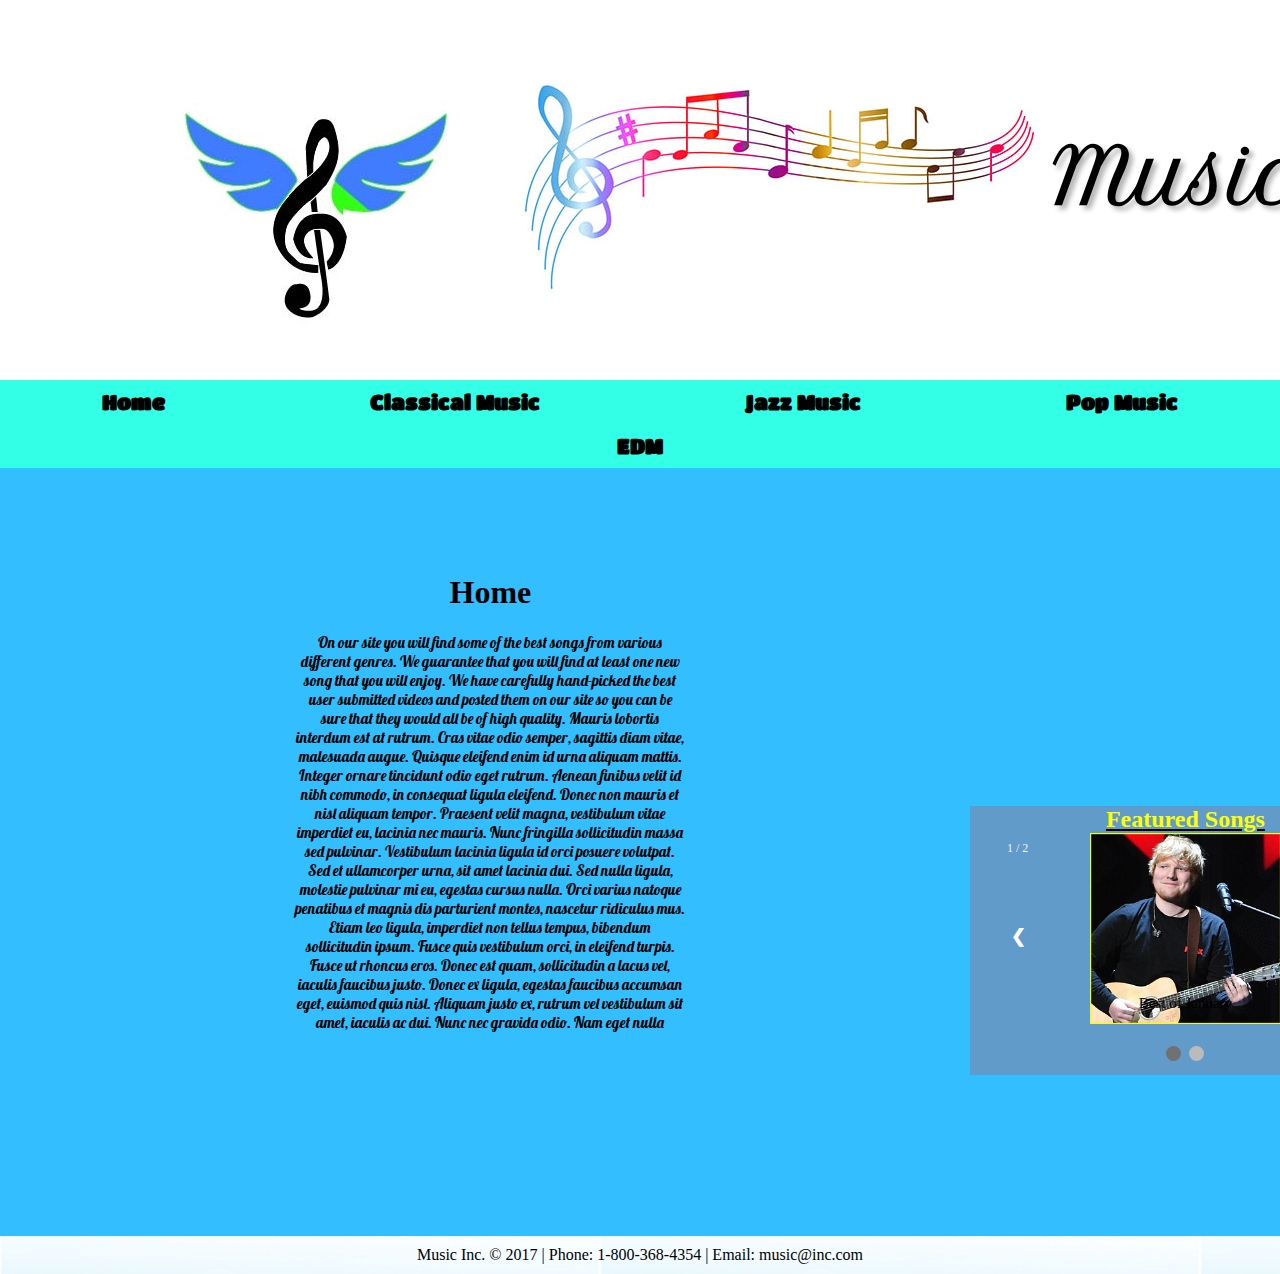
<file: index.html>
<!DOCTYPE HTML>
<html>
<link href="https://fonts.googleapis.com/css?family=Titan+One" rel="stylesheet">

<link href="https://fonts.googleapis.com/css?family=Lobster|Titan+One" rel="stylesheet">


<head>
<title>Music</title>
<script>
		
			function myFunction () {
			var x = document.getElementById("myTopnav");
			if (x.className === "navcontainer") {
				x.className += " responsive";
			} 	
			else {
				x.className = "navcontainer";
			}
		}

		</script>

<meta charset="utf-8" />
<meta name="viewport" content="width=device-width, initial-scale=1.0">
<link rel="stylesheet" href="style.css"/>
<link href="https://fonts.googleapis.com/css?family=Petit+Formal+Script" rel="stylesheet">
</head>

<body>
<div class="header">
		<div class="header-1"><div class="imagehide">
			<img src="images/logo.jpg">
		</div></div>

			<a href="home.html">
				<div class="header-c">
				<div class="imagehide"><img src="images/music notes.jpg">
	</div></div>
			</a>
			
	<div class="header-r">
	<h1 class="box">Music</h1>
			<h2 class="name">GS</h2>
	</div>
</div>


<center><div class="topnav"><p class = links>
<a href="home.html">Home</a>
<a href="classic.html">Classical Music
</a>
<a href="jazz.html">Jazz Music</a>

<a href="pop.html">Pop Music</a>

<a href="edm.html">EDM</a></p>

</center></div></div>

<div id="box7">
<div id="box8"><center><h1>Home</h1>

<p class = words>On our site you will find some of the best songs from various different genres. We guarantee that you will find at least one new song that you will enjoy. We have carefully hand-picked the best user submitted videos and posted them on our site so you can be sure that they would all be of high quality. 

Mauris lobortis interdum est at rutrum. Cras vitae odio semper, sagittis diam vitae, malesuada augue. Quisque eleifend enim id urna aliquam mattis. Integer ornare tincidunt odio eget rutrum. Aenean finibus velit id nibh commodo, in consequat ligula eleifend. Donec non mauris et nisl aliquam tempor. Praesent velit magna, vestibulum vitae imperdiet eu, lacinia nec mauris. Nunc fringilla sollicitudin massa sed pulvinar. Vestibulum lacinia ligula id orci posuere volutpat. Sed et ullamcorper urna, sit amet lacinia dui. Sed nulla ligula, molestie pulvinar mi eu, egestas cursus nulla. Orci varius natoque penatibus et magnis dis parturient montes, nascetur ridiculus mus. Etiam leo ligula, imperdiet non tellus tempus, bibendum sollicitudin ipsum. Fusce quis vestibulum orci, in eleifend turpis.

Fusce ut rhoncus eros. Donec est quam, sollicitudin a lacus vel, iaculis faucibus justo. Donec ex ligula, egestas faucibus accumsan eget, euismod quis nisl. Aliquam justo ex, rutrum vel vestibulum sit amet, iaculis ac dui. Nunc nec gravida odio. Nam eget nulla </p>
</div></center>

<div id="video">
<u><center><h2>Featured Songs</h2></center></u>
<div class="container">
<div class="mySlides">
				<center>
				<div class="numbertext">1 / 2</div>
				<img src="images/homefeature.jpg" style="width:50%;height;50%">
				<div class="text">Best of January</div>
			</div></center>
				
			<center><div class="mySlides">
				<div class="numbertext">2 / 2</div>
				<img src="images/homefeature2.jpg" style="width:50%; height:50%">
				<div class="text">Best of Febuary</div>
			</div></center>
			

			<a class="prev" onclick="plusSlides(-1)">&#10094;</a>
			<a class="next" onclick="plusSlides(1)">&#10095;</a>
		</div>
		<br>
		<div style="text-align:center;">
			<span class="dot" onclick="currentSlide(1)"></span>
			<span class="dot" onclick="currentSlide(2)"></span>
</body>

</html>
			
		</div></center>
	
	<script src="script.js"></script></div>
</div></div></div>
</div>
</div></div></div>

<div id="box9">
<center>Music Inc. © 2017 | Phone: 1-800-368-4354 | Email: music@inc.com</center>
</div>
</body>

</html>
</file>
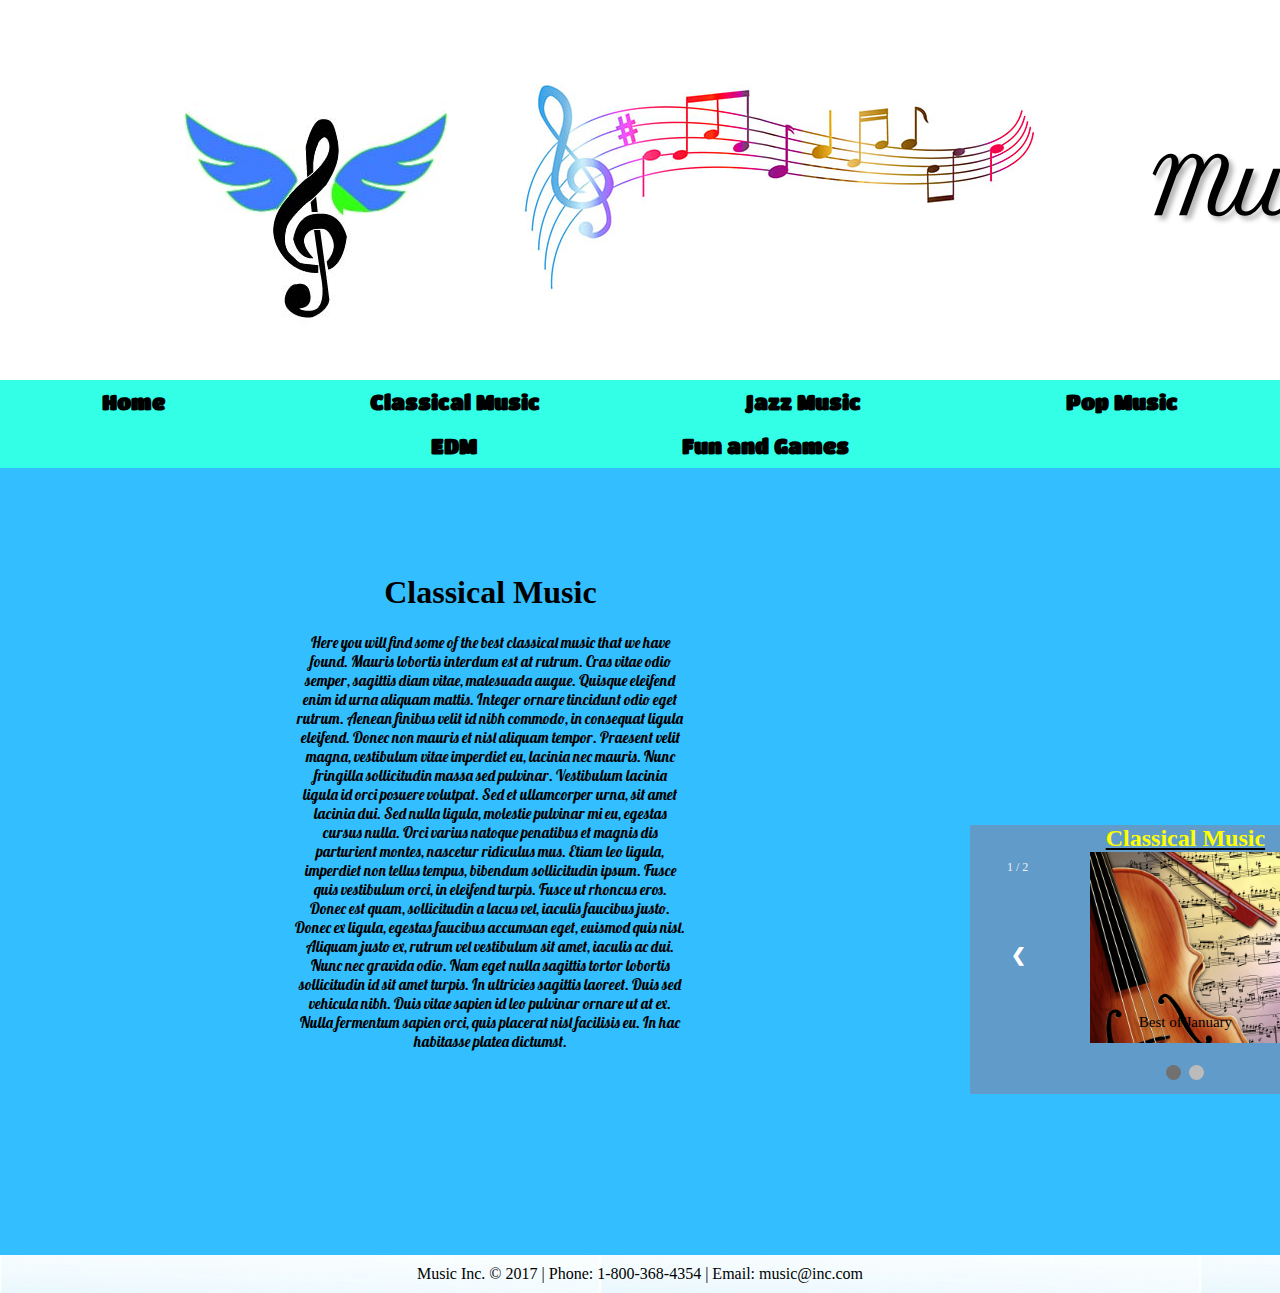
<file: classic.html>
<!DOCTYPE HTML>
<html>
<link href="https://fonts.googleapis.com/css?family=Titan+One" rel="stylesheet">

<link href="https://fonts.googleapis.com/css?family=Lobster|Titan+One" rel="stylesheet">

<head>
<title>Music</title>

<script>
		
			function myFunction () {
			var x = document.getElementById("myTopnav");
			if (x.className === "navcontainer") {
				x.className += " responsive";
			} 	
			else {
				x.className = "navcontainer";
			}
		}

		</script>
<meta charset="utf-8" />
<meta name="viewport" content="width=device-width, initial-scale=1.0">
<link rel="stylesheet" href="style.css"/>
<link href="https://fonts.googleapis.com/css?family=Petit+Formal+Script" rel="stylesheet">
</head>

<body>

	<div class="header">
		<div class="header-1"><div class="imagehide">
			<img src="images/logo.jpg">
		</div></div>
		

			<a href="home.html">
				<div class="header-c">
				<div class="imagehide"><img src="images/music notes.jpg">
	</div></div>
			</a>
			
	<div class="header-r">
	<div class="topnav2"><a href="home.html"><h1 class="box">Music</h1></a></div></div></div>



<center><div class="topnav"><p class = links>
		
		<a href="home.html">Home</a>
		
<a href="classic.html">Classical Music
</a>
<a href="jazz.html">Jazz Music</a>

<a href="pop.html">Pop Music</a>

<a href="edm.html">EDM</a>

<a href="fun.html">Fun and Games</a></p>
</div>
</center></div></div>

<div id="box7">
<div id="box8"><center><h1>Classical Music</h1>

<p class = words>Here you will find some of the best classical music that we have found.

Mauris lobortis interdum est at rutrum. Cras vitae odio semper, sagittis diam vitae, malesuada augue. Quisque eleifend enim id urna aliquam mattis. Integer ornare tincidunt odio eget rutrum. Aenean finibus velit id nibh commodo, in consequat ligula eleifend. Donec non mauris et nisl aliquam tempor. Praesent velit magna, vestibulum vitae imperdiet eu, lacinia nec mauris. Nunc fringilla sollicitudin massa sed pulvinar. Vestibulum lacinia ligula id orci posuere volutpat. Sed et ullamcorper urna, sit amet lacinia dui. Sed nulla ligula, molestie pulvinar mi eu, egestas cursus nulla. Orci varius natoque penatibus et magnis dis parturient montes, nascetur ridiculus mus. Etiam leo ligula, imperdiet non tellus tempus, bibendum sollicitudin ipsum. Fusce quis vestibulum orci, in eleifend turpis.

Fusce ut rhoncus eros. Donec est quam, sollicitudin a lacus vel, iaculis faucibus justo. Donec ex ligula, egestas faucibus accumsan eget, euismod quis nisl. Aliquam justo ex, rutrum vel vestibulum sit amet, iaculis ac dui. Nunc nec gravida odio. Nam eget nulla sagittis tortor lobortis sollicitudin id sit amet turpis. In ultricies sagittis laoreet. Duis sed vehicula nibh. Duis vitae sapien id leo pulvinar ornare ut at ex. Nulla fermentum sapien orci, quis placerat nisl facilisis eu. In hac habitasse platea dictumst.</p>
</div></center>

<div id="video">
<u><center><h2>Classical Music</h2></center></u>
<div class="container">
<div class="mySlides">
				<center>
				<div class="numbertext">1 / 2</div>
				<img src="images/3c0d95e439549d60d92d298a8faa3701.png" style="width:50%;height;50%">
				<div class="text">Best of January</div>
			</div></center>
				
			<center><div class="mySlides">
				<div class="numbertext">2 / 2</div>
				<img src="images/classic2.png" style="width:50%; height:100%">
				<div class="text">Best of Febuary</div>
			</div></center>
			

			<a class="prev" onclick="plusSlides(-1)">&#10094;</a>
			<a class="next" onclick="plusSlides(1)">&#10095;</a>
		</div>
		<br>
		<div style="text-align:center;">
			<span class="dot" onclick="currentSlide(1)"></span>
			<span class="dot" onclick="currentSlide(2)"></span>
			
		</div></center>
	
	<script src="script.js"></script></div>
</div></div></div>
</div>
</div></div></div>

<div id="box9">
<center>Music Inc. © 2017 | Phone: 1-800-368-4354 | Email: music@inc.com</center>
</div>
</body>

</html>
</file>
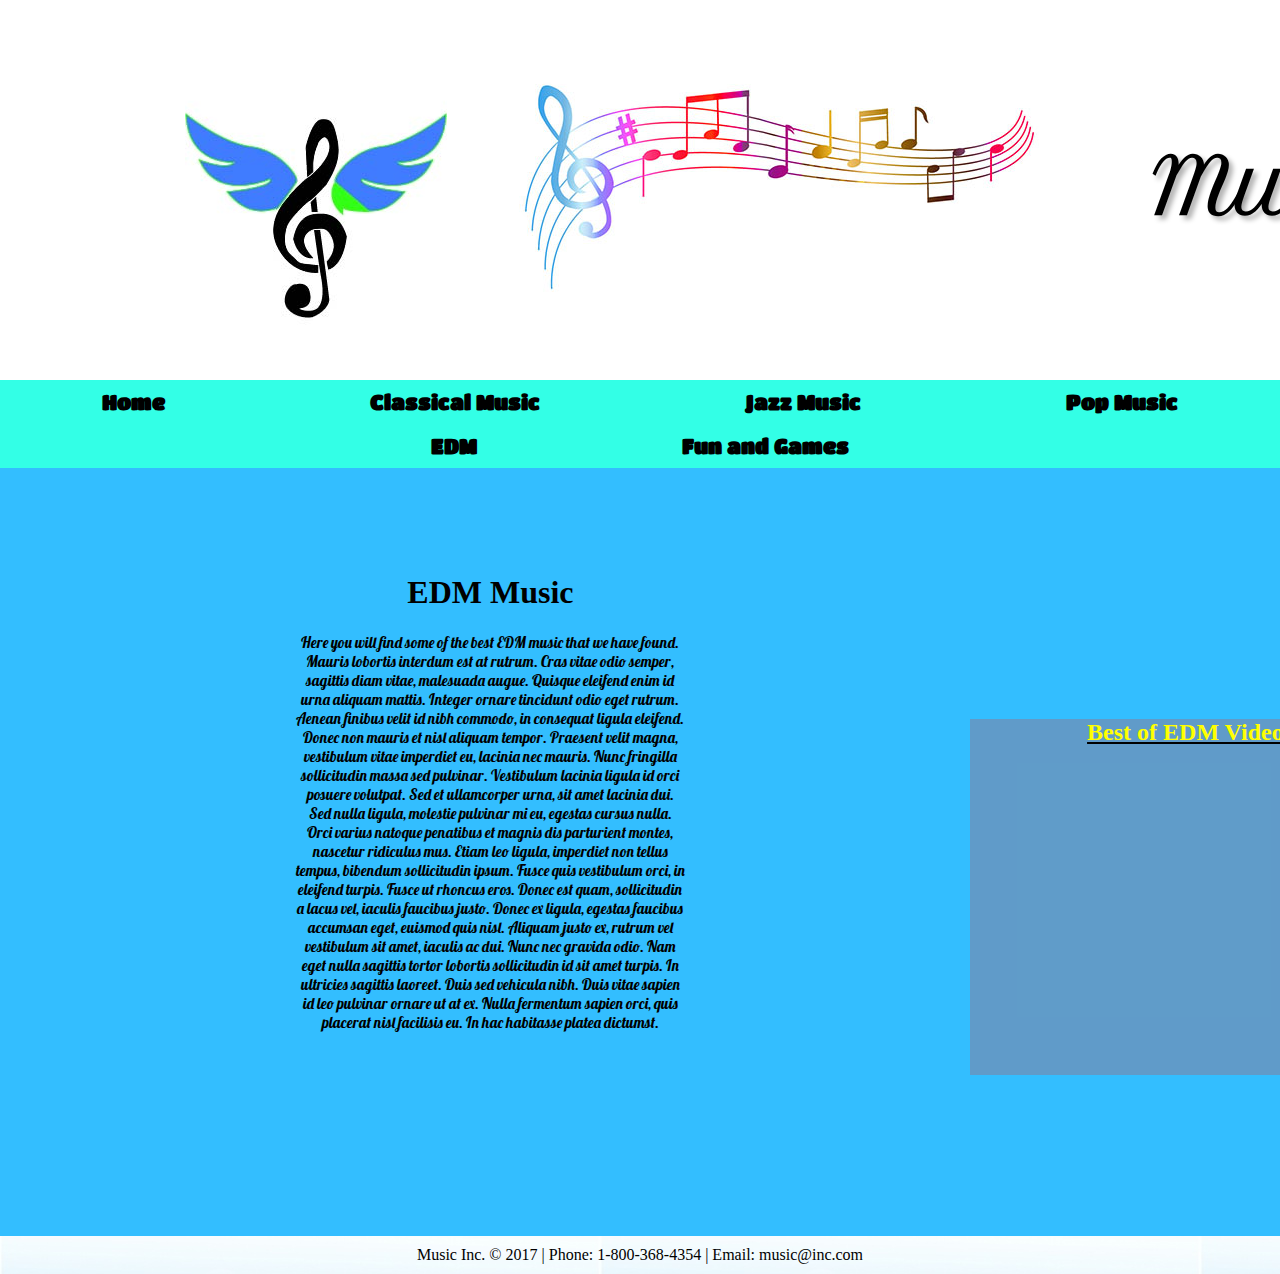
<file: edm.html>
<!DOCTYPE HTML>
<html>
<link href="https://fonts.googleapis.com/css?family=Titan+One" rel="stylesheet">
<link href="https://fonts.googleapis.com/css?family=Lobster|Titan+One" rel="stylesheet">
<head>
<title>Music</title>
<script>
		
			function myFunction () {
			var x = document.getElementById("myTopnav");
			if (x.className === "navcontainer") {
				x.className += " responsive";
			} 	
			else {
				x.className = "navcontainer";
			}
		}

		</script>

<meta charset="utf-8" />
<meta name="viewport" content="width=device-width, initial-scale=1.0">
<link rel="stylesheet" href="style.css"/>
<link href="https://fonts.googleapis.com/css?family=Petit+Formal+Script" rel="stylesheet">
</head>

<body>
<div class="header">
		<div class="header-1"><div class="imagehide">
			<img src="images/logo.jpg">
		</div></div>

			<a href="home.html">
				<div class="header-c">
				<div class="imagehide"><img src="images/music notes.jpg">
	</div></div>
			</a>
			
	<div class="header-r">
	<div class="topnav2"><a href="home.html"><h1 class="box">Music</h1></a></div></div>
	
		
	</div>
</div>


<center><div class="topnav"><p class = links>
<a href="home.html">Home</a>
<a href="classic.html">Classical Music
</a>
<a href="jazz.html">Jazz Music</a>

<a href="pop.html">Pop Music</a>

<a href="edm.html">EDM</a>
<a href="fun.html">Fun and Games</a></p>

</center></div></div>

<div id="box7">
<div id="box8"><center><h1>EDM Music</h1>

<p class = words>Here you will find some of the best EDM music that we have found.

Mauris lobortis interdum est at rutrum. Cras vitae odio semper, sagittis diam vitae, malesuada augue. Quisque eleifend enim id urna aliquam mattis. Integer ornare tincidunt odio eget rutrum. Aenean finibus velit id nibh commodo, in consequat ligula eleifend. Donec non mauris et nisl aliquam tempor. Praesent velit magna, vestibulum vitae imperdiet eu, lacinia nec mauris. Nunc fringilla sollicitudin massa sed pulvinar. Vestibulum lacinia ligula id orci posuere volutpat. Sed et ullamcorper urna, sit amet lacinia dui. Sed nulla ligula, molestie pulvinar mi eu, egestas cursus nulla. Orci varius natoque penatibus et magnis dis parturient montes, nascetur ridiculus mus. Etiam leo ligula, imperdiet non tellus tempus, bibendum sollicitudin ipsum. Fusce quis vestibulum orci, in eleifend turpis.

Fusce ut rhoncus eros. Donec est quam, sollicitudin a lacus vel, iaculis faucibus justo. Donec ex ligula, egestas faucibus accumsan eget, euismod quis nisl. Aliquam justo ex, rutrum vel vestibulum sit amet, iaculis ac dui. Nunc nec gravida odio. Nam eget nulla sagittis tortor lobortis sollicitudin id sit amet turpis. In ultricies sagittis laoreet. Duis sed vehicula nibh. Duis vitae sapien id leo pulvinar ornare ut at ex. Nulla fermentum sapien orci, quis placerat nisl facilisis eu. In hac habitasse platea dictumst.</p>
</div></center>

<div id="video">
<u><center><h2>Best of EDM Video</h2></center></u>
<center><iframe width="560" height="315" src="https://www.youtube.com/embed/K9GtDe4NjlI" frameborder="0" allow="autoplay; encrypted-media" allowfullscreen></iframe></center>
<div>
</div></div></div>

<div id="box9">
<center>Music Inc. © 2017 | Phone: 1-800-368-4354 | Email: music@inc.com</center>
</div>
</body>

</html>
</file>
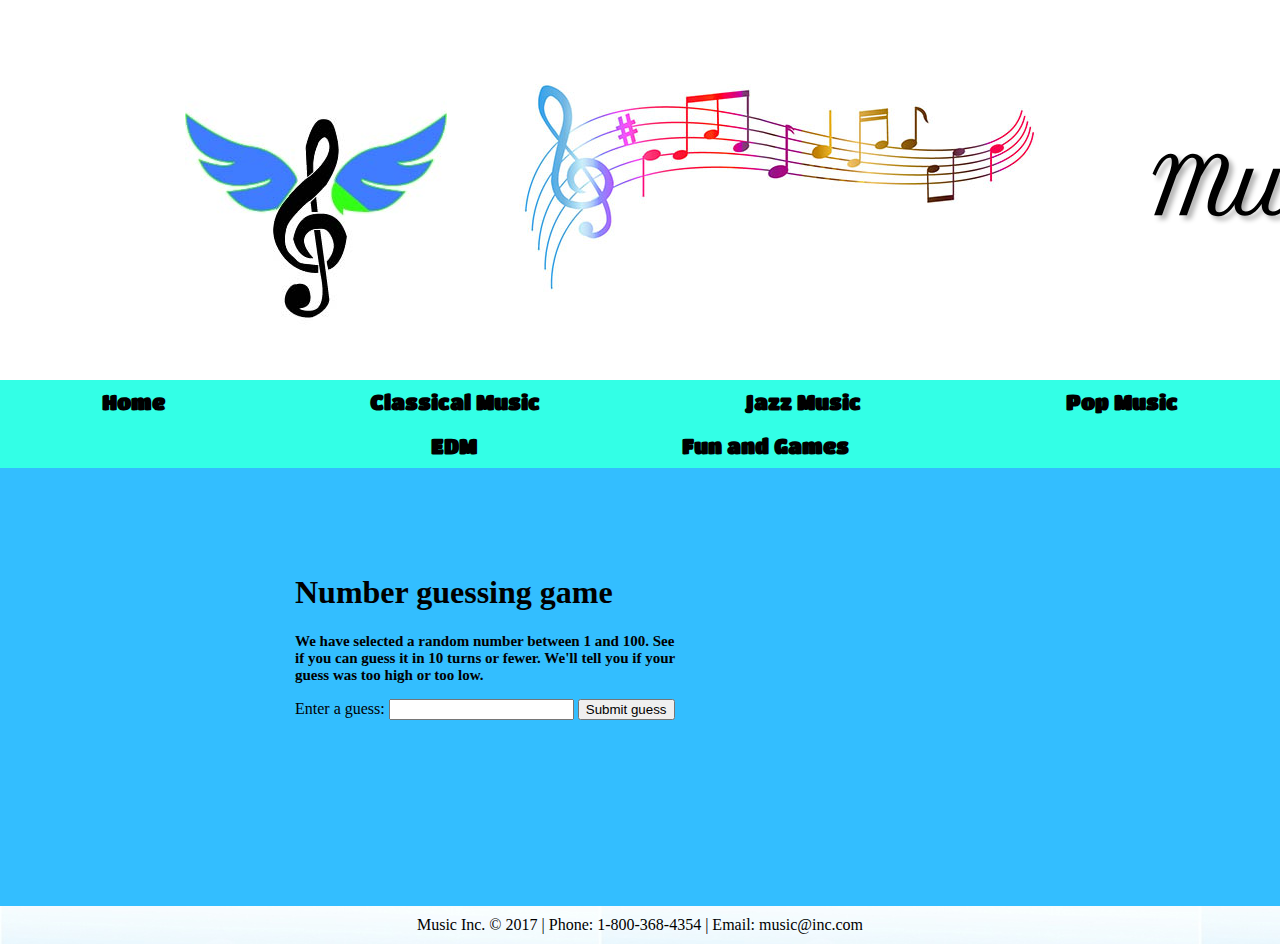
<file: fun.html>
<!DOCTYPE HTML>
<html>
<link href="https://fonts.googleapis.com/css?family=Titan+One" rel="stylesheet">

<link href="https://fonts.googleapis.com/css?family=Lobster|Titan+One" rel="stylesheet">


<head>
<title>Music</title>
<script>
		
			function myFunction () {
			var x = document.getElementById("myTopnav");
			if (x.className === "navcontainer") {
				x.className += " responsive";
			} 	
			else {
				x.className = "navcontainer";
			}
		}

		</script>

<meta charset="utf-8" />
<meta name="viewport" content="width=device-width, initial-scale=1.0">
<link rel="stylesheet" href="style.css"/>
<link href="https://fonts.googleapis.com/css?family=Petit+Formal+Script" rel="stylesheet">
</head>

<body>
<div class="header">
		<div class="header-1"><div class="imagehide">
			<img src="images/logo.jpg">
		</div></div>

			<a href="home.html">
				<div class="header-c">
				<div class="imagehide"><img src="images/music notes.jpg">
	</div></div>
			</a>
			
<div class="header-r">
	<a href="home.html"><div class="topnav2"><h1 class="box">Music</h1></a></div></div></div>
	


<center><div class="topnav"><p class = links>
<a href="home.html">Home</a>
<a href="classic.html">Classical Music
</a>
<a href="jazz.html">Jazz Music</a>

<a href="pop.html">Pop Music</a>

<a href="edm.html">EDM</a>

<a href="fun.html">Fun and Games</a></p>

</center></div></div>

<div id="box7">
<div id="box8">
<h1>Number guessing game</h1>

    <p>We have selected a random number between 1 and 100. See if you can guess it in 10 turns or fewer. We'll tell you if your guess was too high or too low.</p>

    <div class="form">
      <label for="guessField">Enter a guess: </label><input type="text" id="guessField" class="guessField">
      <input type="submit" value="Submit guess" class="guessSubmit">
    </div>

    <div class="resultParas">
      <p class="guesses"></p>
      <p class="lastResult"></p>
      <p class="lowOrHi"></p>
    </div>


</div></center>


</body>

</html>
			
		</div></center>
	
	<script src="script.js"></script></div>
</div></div></div>
</div>
</div></div></div>

<div id="box9">
<center>Music Inc. © 2017 | Phone: 1-800-368-4354 | Email: music@inc.com</center>
</div>
</body>

</html>
</file>
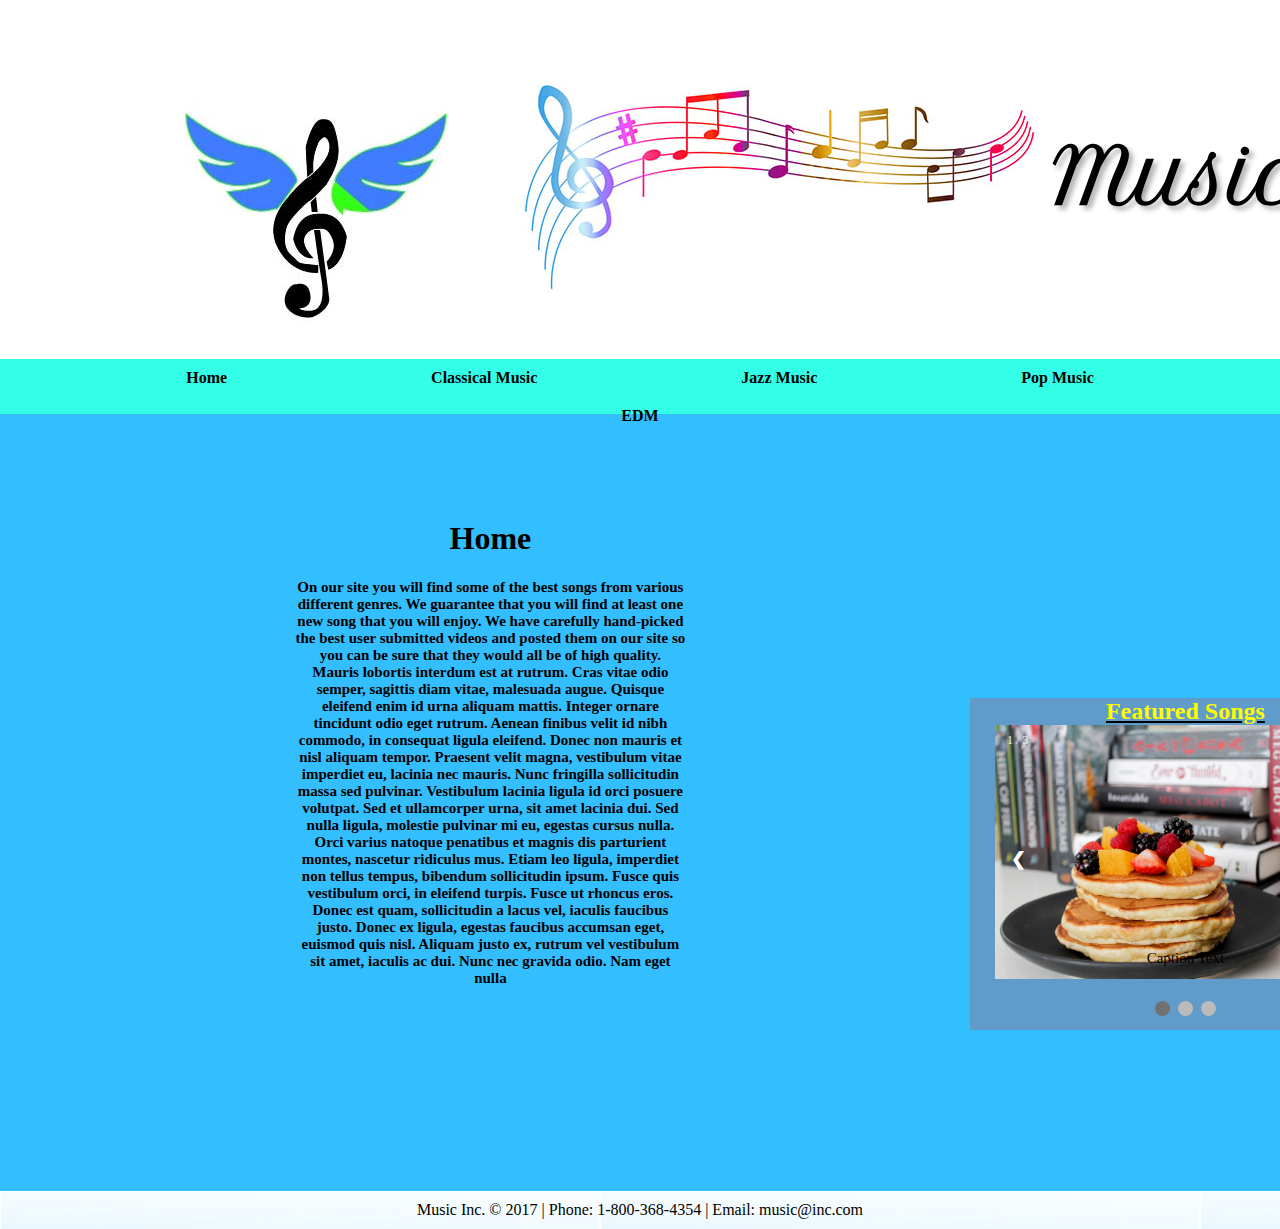
<file: gallery.html>
<!DOCTYPE HTML>
<html>


<head>
<title>Music</title>
<meta charset="utf-8">
		<meta name="viewport" content="width=device-width, initial-scale=1">
		<link href="style.css" rel="stylesheet" type="text/css">
<script>
		
			function myFunction () {
			var x = document.getElementById("myTopnav");
			if (x.className === "navcontainer") {
				x.className += " responsive";
			} 	
			else {
				x.className = "navcontainer";
			}
		}

		</script>
<meta charset="utf-8" />
<meta name="viewport" content="width=device-width, initial-scale=1.0">
<link rel="stylesheet" href="style.css"/>
<link href="https://fonts.googleapis.com/css?family=Petit+Formal+Script" rel="stylesheet">
</head>

<body>

	<div class="header">
		<div class="header-1"><div class="imagehide">
			<img src="images/logo.jpg">
		</div></div>

			<a href="home.html">
				<div class="header-c">
				<div class="imagehide"><img src="images/music notes.jpg">
	</div></div>
			</a>
			
	<div class="header-r">
	<h1 class="box">Music</h1>
			<h2 class="name">GS</h2>
	</div>
</div>



<center><div class="topnav">
		<div class="dropdown-content">
		<a href="home.html">Home</a>
		
<a href="classic.html">Classical Music
</a>
<a href="jazz.html">Jazz Music</a>

<a href="pop.html">Pop Music</a>

<a href="edm.html">EDM</a>
</div>
</center></div></div>

<div id="box7">
<div id="box8"><center><h1>Home</h1>

<p>On our site you will find some of the best songs from various different genres. We guarantee that you will find at least one new song that you will enjoy. We have carefully hand-picked the best user submitted videos and posted them on our site so you can be sure that they would all be of high quality. 

Mauris lobortis interdum est at rutrum. Cras vitae odio semper, sagittis diam vitae, malesuada augue. Quisque eleifend enim id urna aliquam mattis. Integer ornare tincidunt odio eget rutrum. Aenean finibus velit id nibh commodo, in consequat ligula eleifend. Donec non mauris et nisl aliquam tempor. Praesent velit magna, vestibulum vitae imperdiet eu, lacinia nec mauris. Nunc fringilla sollicitudin massa sed pulvinar. Vestibulum lacinia ligula id orci posuere volutpat. Sed et ullamcorper urna, sit amet lacinia dui. Sed nulla ligula, molestie pulvinar mi eu, egestas cursus nulla. Orci varius natoque penatibus et magnis dis parturient montes, nascetur ridiculus mus. Etiam leo ligula, imperdiet non tellus tempus, bibendum sollicitudin ipsum. Fusce quis vestibulum orci, in eleifend turpis.

Fusce ut rhoncus eros. Donec est quam, sollicitudin a lacus vel, iaculis faucibus justo. Donec ex ligula, egestas faucibus accumsan eget, euismod quis nisl. Aliquam justo ex, rutrum vel vestibulum sit amet, iaculis ac dui. Nunc nec gravida odio. Nam eget nulla </p>
</div></center>

<div id="video">
<u><center><h2>Featured Songs</h2></center></u>
<div class="container">
			<div class="mySlides">
				<div class="numbertext">1 / 3</div>
				<img src="images/img1.jpg" style="width:100%;">
				<div class="text">Caption Text</div>
			</div>
				
			<div class="mySlides">
				<div class="numbertext">2 / 3</div>
				<img src="images/img2.jpg" style="width:100%;">
				<div class="text">Caption Text</div>
			</div>
			
			<div class="mySlides">
				<div class="numbertext">3 / 3</div>
				<img src="images/img3.jpg" style="width:100%;">
				<div class="text">Caption Text</div>
			</div>

			<a class="prev" onclick="plusSlides(-1)">&#10094;</a>
			<a class="next" onclick="plusSlides(1)">&#10095;</a>
		</div>
		<br>
		<div style="text-align:center;">
			<span class="dot" onclick="currentSlide(1)"></span>
			<span class="dot" onclick="currentSlide(2)"></span>
			<span class="dot" onclick="currentSlide(3)"></span>
		</div>
	
	<script src="script.js"></script></div>
</div></div></div>

<div id="box9">
<center>Music Inc. © 2017 | Phone: 1-800-368-4354 | Email: music@inc.com</center>
</div>

	
</body>

</html>
</file>
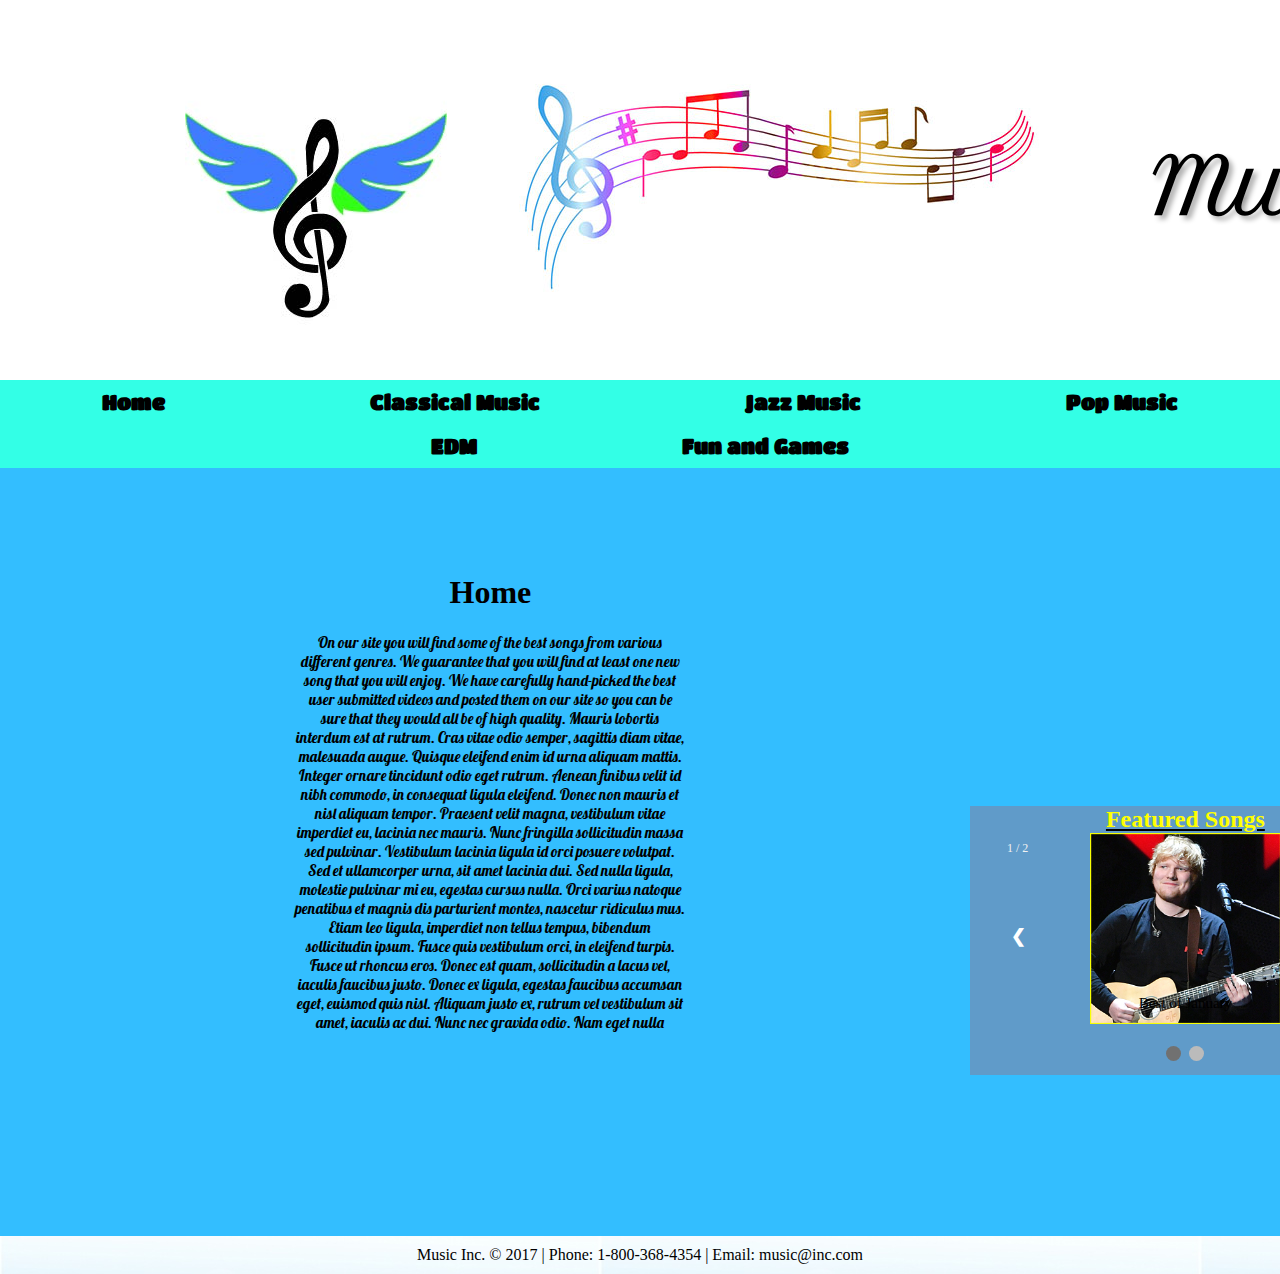
<file: home.html>
<!DOCTYPE HTML>
<html>
<link href="https://fonts.googleapis.com/css?family=Titan+One" rel="stylesheet">

<link href="https://fonts.googleapis.com/css?family=Lobster|Titan+One" rel="stylesheet">


<head>
<title>Music</title>
<script>
		
			function myFunction () {
			var x = document.getElementById("myTopnav");
			if (x.className === "navcontainer") {
				x.className += " responsive";
			} 	
			else {
				x.className = "navcontainer";
			}
		}

		</script>

<meta charset="utf-8" />
<meta name="viewport" content="width=device-width, initial-scale=1.0">
<link rel="stylesheet" href="style.css"/>
<link href="https://fonts.googleapis.com/css?family=Petit+Formal+Script" rel="stylesheet">
</head>

<body>
<div class="header">
		<div class="header-1"><div class="imagehide">
			<img src="images/logo.jpg">
		</div></div>

			<a href="home.html">
				<div class="header-c">
				<div class="imagehide"><img src="images/music notes.jpg">
	</div></div>
			</a>
			
<div class="header-r">
	<a href="home.html"><div class="topnav2"><h1 class="box">Music</h1></a></div></div></div>
	


<center><div class="topnav"><p class = links>
<a href="home.html">Home</a>
<a href="classic.html">Classical Music
</a>
<a href="jazz.html">Jazz Music</a>

<a href="pop.html">Pop Music</a>

<a href="edm.html">EDM</a>

<a href="fun.html">Fun and Games</a></p>

</center></div></div>

<div id="box7">
<div id="box8"><center><h1>Home</h1>

<p class = words>On our site you will find some of the best songs from various different genres. We guarantee that you will find at least one new song that you will enjoy. We have carefully hand-picked the best user submitted videos and posted them on our site so you can be sure that they would all be of high quality. 

Mauris lobortis interdum est at rutrum. Cras vitae odio semper, sagittis diam vitae, malesuada augue. Quisque eleifend enim id urna aliquam mattis. Integer ornare tincidunt odio eget rutrum. Aenean finibus velit id nibh commodo, in consequat ligula eleifend. Donec non mauris et nisl aliquam tempor. Praesent velit magna, vestibulum vitae imperdiet eu, lacinia nec mauris. Nunc fringilla sollicitudin massa sed pulvinar. Vestibulum lacinia ligula id orci posuere volutpat. Sed et ullamcorper urna, sit amet lacinia dui. Sed nulla ligula, molestie pulvinar mi eu, egestas cursus nulla. Orci varius natoque penatibus et magnis dis parturient montes, nascetur ridiculus mus. Etiam leo ligula, imperdiet non tellus tempus, bibendum sollicitudin ipsum. Fusce quis vestibulum orci, in eleifend turpis.

Fusce ut rhoncus eros. Donec est quam, sollicitudin a lacus vel, iaculis faucibus justo. Donec ex ligula, egestas faucibus accumsan eget, euismod quis nisl. Aliquam justo ex, rutrum vel vestibulum sit amet, iaculis ac dui. Nunc nec gravida odio. Nam eget nulla </p>
</div></center>

<div id="video">
<u><center><h2>Featured Songs</h2></center></u>
<div class="container">
<div class="mySlides">
				<center>
				<div class="numbertext">1 / 2</div>
				<img src="images/homefeature.jpg" style="width:50%;height;50%">
				<div class="text">Best of January</div>
			</div></center>
				
			<center><div class="mySlides">
				<div class="numbertext">2 / 2</div>
				<img src="images/homefeature2.jpg" style="width:50%; height:50%">
				<div class="text">Best of Febuary</div>
			</div></center>
			

			<a class="prev" onclick="plusSlides(-1)">&#10094;</a>
			<a class="next" onclick="plusSlides(1)">&#10095;</a>
		</div>
		<br>
		<div style="text-align:center;">
			<span class="dot" onclick="currentSlide(1)"></span>
			<span class="dot" onclick="currentSlide(2)"></span>
</body>

</html>
			
		</div></center>
	
	<script src="script.js"></script></div>
</div></div></div>
</div>
</div></div></div>

<div id="box9">
<center>Music Inc. © 2017 | Phone: 1-800-368-4354 | Email: music@inc.com</center>
</div>
</body>

</html>
</file>
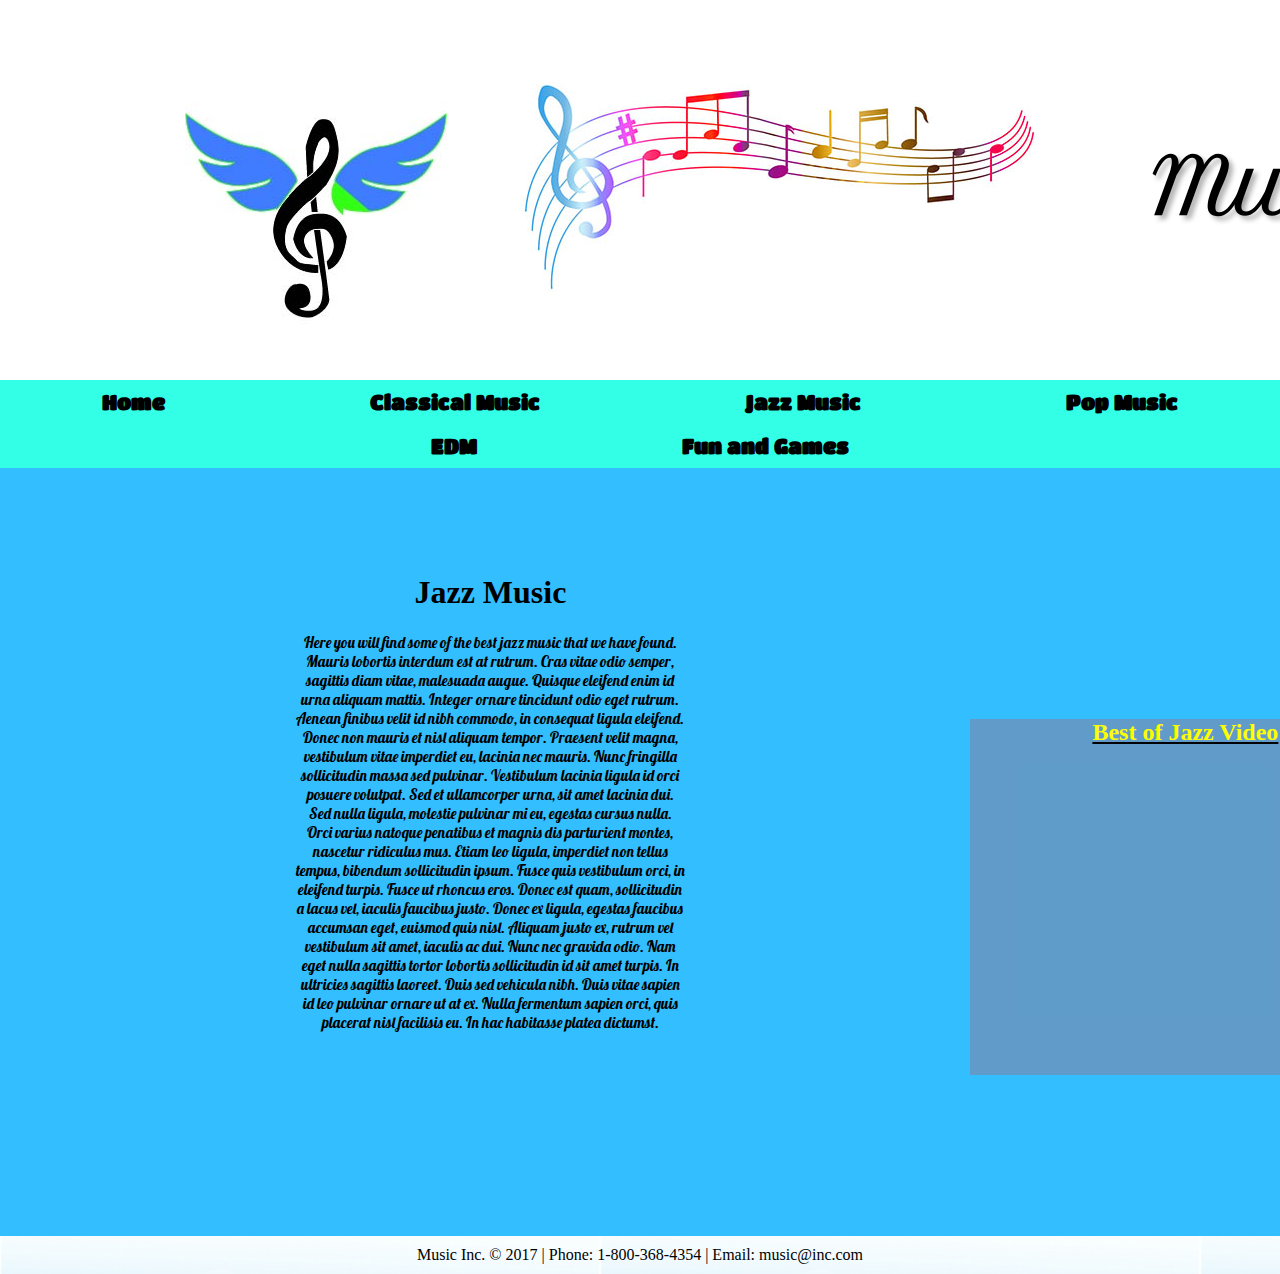
<file: jazz.html>
<!DOCTYPE HTML>
<html>
<link href="https://fonts.googleapis.com/css?family=Lobster|Titan+One" rel="stylesheet">
<link href="https://fonts.googleapis.com/css?family=Titan+One" rel="stylesheet">
<head>
<title>Music</title>
<script>
		
			function myFunction () {
			var x = document.getElementById("myTopnav");
			if (x.className === "navcontainer") {
				x.className += " responsive";
			} 	
			else {
				x.className = "navcontainer";
			}
		}

		</script>

<meta charset="utf-8" />
<meta name="viewport" content="width=device-width, initial-scale=1.0">
<link rel="stylesheet" href="style.css"/>
<link href="https://fonts.googleapis.com/css?family=Petit+Formal+Script" rel="stylesheet">
</head>

<body>
<div class="header">
		<div class="header-1"><div class="imagehide">
			<img src="images/logo.jpg">
		</div></div>

			<a href="home.html">
				<div class="header-c">
				<div class="imagehide"><img src="images/music notes.jpg">
	</div></div>
			</a>
			
<div class="header-r">
	<div class="topnav2"><a href="home.html"><h1 class="box">Music</h1></a></div></div></div>


<center><div class="topnav"><p class = links>
<a href="home.html">Home</a>
<a href="classic.html">Classical Music
</a>
<a href="jazz.html">Jazz Music</a>

<a href="pop.html">Pop Music</a>

<a href="edm.html">EDM</a>

<a href="fun.html">Fun and Games</a></p>
</center></div></div></p>

<div id="box7">
<div id="box8"><center><h1>Jazz Music</h1>

<p class = words>Here you will find some of the best jazz music that we have found.

Mauris lobortis interdum est at rutrum. Cras vitae odio semper, sagittis diam vitae, malesuada augue. Quisque eleifend enim id urna aliquam mattis. Integer ornare tincidunt odio eget rutrum. Aenean finibus velit id nibh commodo, in consequat ligula eleifend. Donec non mauris et nisl aliquam tempor. Praesent velit magna, vestibulum vitae imperdiet eu, lacinia nec mauris. Nunc fringilla sollicitudin massa sed pulvinar. Vestibulum lacinia ligula id orci posuere volutpat. Sed et ullamcorper urna, sit amet lacinia dui. Sed nulla ligula, molestie pulvinar mi eu, egestas cursus nulla. Orci varius natoque penatibus et magnis dis parturient montes, nascetur ridiculus mus. Etiam leo ligula, imperdiet non tellus tempus, bibendum sollicitudin ipsum. Fusce quis vestibulum orci, in eleifend turpis.

Fusce ut rhoncus eros. Donec est quam, sollicitudin a lacus vel, iaculis faucibus justo. Donec ex ligula, egestas faucibus accumsan eget, euismod quis nisl. Aliquam justo ex, rutrum vel vestibulum sit amet, iaculis ac dui. Nunc nec gravida odio. Nam eget nulla sagittis tortor lobortis sollicitudin id sit amet turpis. In ultricies sagittis laoreet. Duis sed vehicula nibh. Duis vitae sapien id leo pulvinar ornare ut at ex. Nulla fermentum sapien orci, quis placerat nisl facilisis eu. In hac habitasse platea dictumst.</p>
</div></center>

<div id="video">
<u><center><h2>Best of Jazz Video</h2></center></u>
<center><iframe width="560" height="315" src="https://www.youtube.com/embed/m3btisVZHNQ" frameborder="0" allow="autoplay; encrypted-media" allowfullscreen></iframe></center>
<div>
</div></div></div>

<div id="box9">
<center>Music Inc. © 2017 | Phone: 1-800-368-4354 | Email: music@inc.com</center>
</div>
</body>

</html>
</file>
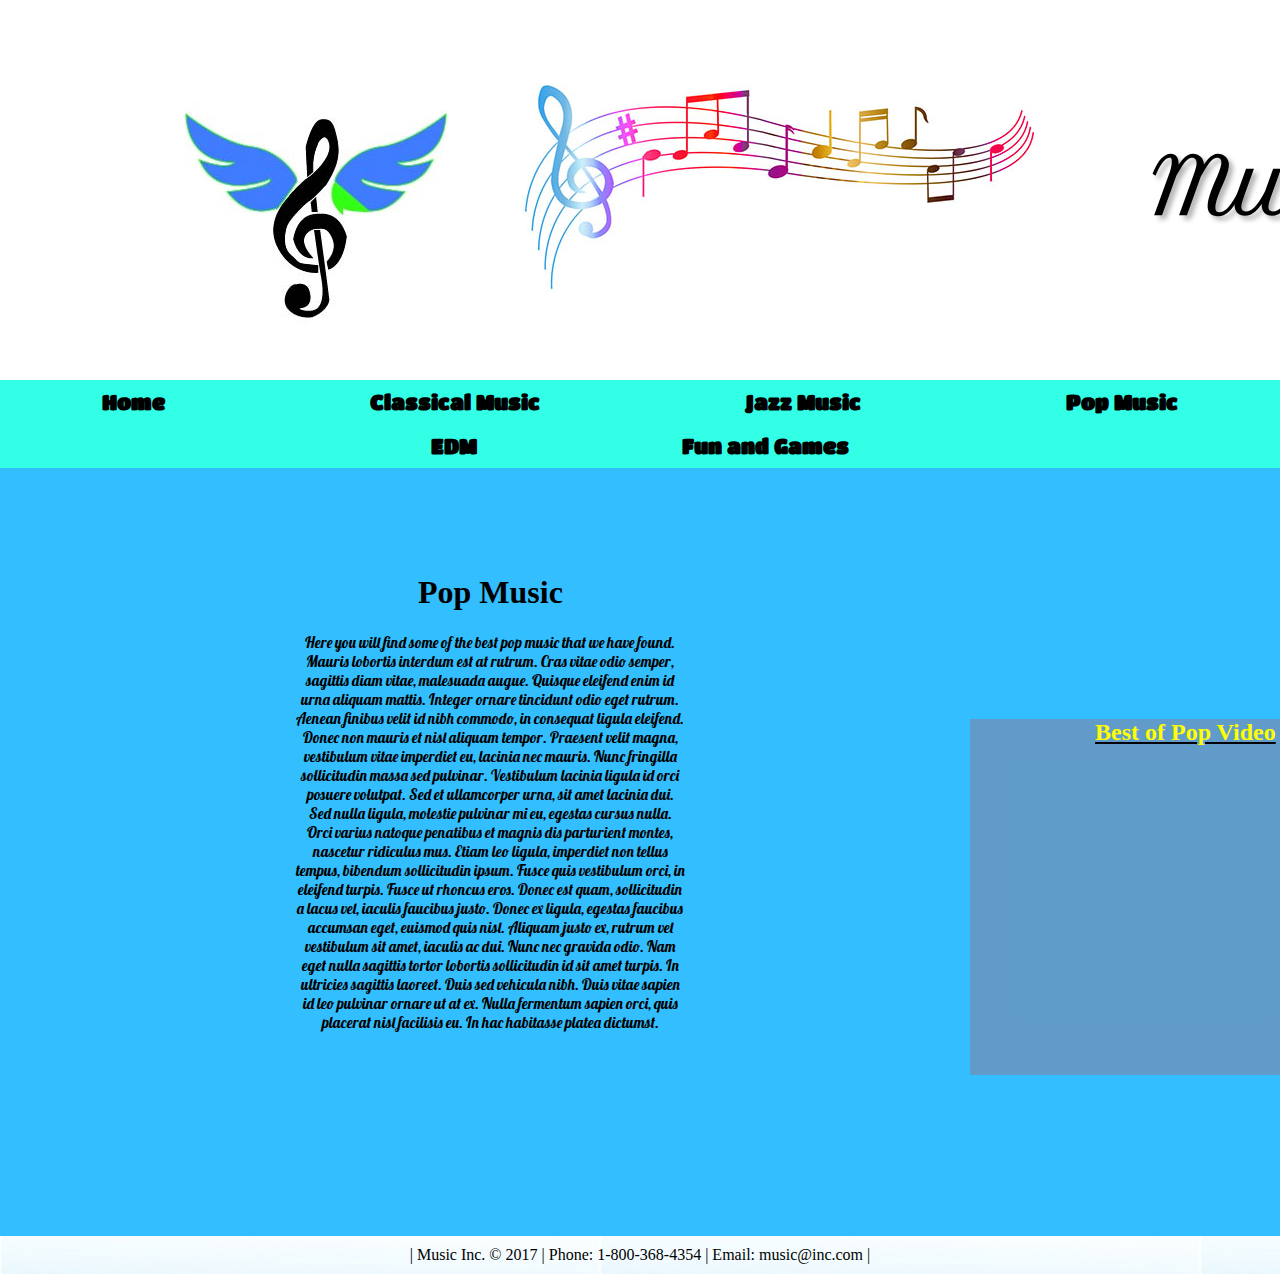
<file: pop.html>
<!DOCTYPE HTML>
<html>
<link href="https://fonts.googleapis.com/css?family=Titan+One" rel="stylesheet">
<link href="https://fonts.googleapis.com/css?family=Lobster|Titan+One" rel="stylesheet">
<head>
<title>Music</title>
<script>
		
			function myFunction () {
			var x = document.getElementById("myTopnav");
			if (x.className === "navcontainer") {
				x.className += " responsive";
			} 	
			else {
				x.className = "navcontainer";
			}
		}

		</script>

<meta charset="utf-8" />
<meta name="viewport" content="width=device-width, initial-scale=1.0">
<link rel="stylesheet" href="style.css"/>
<link href="https://fonts.googleapis.com/css?family=Petit+Formal+Script" rel="stylesheet">
</head>

<body>
<div class="header">
		<div class="header-1">
		<div class="imagehide">	<img src="images/logo.jpg">
		</div></div>

			<a href="home.html">
				<div class="header-c">
				<div class="imagehide"><img src="images/music notes.jpg">
	</div></div>
			</a>
			
<div class="header-r">
	<div class="topnav2"><a href="home.html"><h1 class="box">Music</h1></a></div></div></div>
	
	


<center><div class="topnav"><p class = links>
<a href="home.html">Home</a>
<a href="classic.html">Classical Music
</a>
<a href="jazz.html">Jazz Music</a>

<a href="pop.html">Pop Music</a>

<a href="edm.html">EDM</a>

<a href="fun.html">Fun and Games</a></p>
</center></div></div></p>

<div id="box7">
<div id="box8"><center><h1>Pop Music</h1>

<p class = words>Here you will find some of the best pop music that we have found.

Mauris lobortis interdum est at rutrum. Cras vitae odio semper, sagittis diam vitae, malesuada augue. Quisque eleifend enim id urna aliquam mattis. Integer ornare tincidunt odio eget rutrum. Aenean finibus velit id nibh commodo, in consequat ligula eleifend. Donec non mauris et nisl aliquam tempor. Praesent velit magna, vestibulum vitae imperdiet eu, lacinia nec mauris. Nunc fringilla sollicitudin massa sed pulvinar. Vestibulum lacinia ligula id orci posuere volutpat. Sed et ullamcorper urna, sit amet lacinia dui. Sed nulla ligula, molestie pulvinar mi eu, egestas cursus nulla. Orci varius natoque penatibus et magnis dis parturient montes, nascetur ridiculus mus. Etiam leo ligula, imperdiet non tellus tempus, bibendum sollicitudin ipsum. Fusce quis vestibulum orci, in eleifend turpis.

Fusce ut rhoncus eros. Donec est quam, sollicitudin a lacus vel, iaculis faucibus justo. Donec ex ligula, egestas faucibus accumsan eget, euismod quis nisl. Aliquam justo ex, rutrum vel vestibulum sit amet, iaculis ac dui. Nunc nec gravida odio. Nam eget nulla sagittis tortor lobortis sollicitudin id sit amet turpis. In ultricies sagittis laoreet. Duis sed vehicula nibh. Duis vitae sapien id leo pulvinar ornare ut at ex. Nulla fermentum sapien orci, quis placerat nisl facilisis eu. In hac habitasse platea dictumst.</p>
</div></center>

<div id="video">
<u><center><h2>Best of Pop Video</h2></center></u>
<center><iframe width="560" height="315" src="https://www.youtube.com/embed/ue0M4Z5lbo0" frameborder="0" allow="autoplay; encrypted-media" allowfullscreen></iframe></center>
<div>
</div></div></div>

<div id="box9">
<center>| Music Inc. © 2017 | Phone: 1-800-368-4354 | Email: music@inc.com |</center>
</div>
</body>

</html>
</file>
<file: style.css>
body{
	margin:0px;
	user-select: none;
}
	
p.words
{
font-family: 'Titan One', cursive;
font-family: 'Lobster', cursive;
font-weight: 115;
}	
	
	.header {
display:flex;
padding:10px;
margin:auto;
width: 100%;
}

#box7 {
	background-color: #33BEFF;

padding:10px 0px 200px 20px;
margin: 0px 0px -140px 0px;
width: 100%;
}

p.links{
	font-family: 'Titan One', cursive;
	font-size: 21px;
}

h1.box {
font-size: 75px;
margin: 0px 50px 0px -100px;
font-family: 'Petit Formal Script', cursive;
  text-shadow: 4px 4px 5px rgba(0,0,0,0.3); 
}

.header-c {
width: 33%;
margin: 50px 0px 0px 50px;
}

.header-1 {
padding: 75px 0px 0px 25px;
width: 22%;
display:inline-block;
margin: 0px 0px 0px 150px;
vertical-align: top;
}

#box8 {
padding: 75px 0px 0px 25px;
width: 33%;
display:inline-block;
margin: 0px 0px 0px 250px;
vertical-align: top;
}

.header-r {
display: inline-block;
padding: 120px 50px 0px 100px;

vertical-align: top;
width: 25%;
text-align:middle;
text-align:right;
}

#video {
display: inline-block;
padding: 0px 10px 10px 25px;
margin: -500px 0px -225px 950px;
width: 33%;
background-color: rgba(201, 76, 76, 0.3);
}

#pic {
display: inline-block;
padding: 0px 10px 10px 25px;
margin: -500px 0px -225px 950px;
width: 33%;
border: 5px solid black;
background-color: rgba(201, 76, 76, 0.3);
}

#box5 {
background-color:white;
border:5px solid black;
padding:10px;
margin:10px auto auto auto;
width: 90%;
}

h2 {
margin: auto;
color: yellow;
}

p {
	font-size: 15px;
	font-weight: 900;
}

#box9 {
	background-image: url('images/soft_wave_background_310823.jpg');

padding:10px 10px 10px 10px;
margin: 111px 150px 0px 0px;
width: 100%;
}

	.topnav {
	background-color: #33FFE6;
	margin: 0px 80px -21px 0px;
	width:100%;
	}
	
	.topnav a {
	color: black;
	text-decoration: none;
	padding: 10px 100px;
	display: inline-block;
	font-weight: 900;
	transition:0.5s ease-in;
	}
	
	.topnav a:hover {
	color: white;
	background-color: #555;
	}
	


.container2 {
	grid-template-areas: 
	"box8 video";
}

* {
	box-sizing: border-box;
}

.container {
	max-width: 1000px;
	position: relative;
	margin: auto;
}

.mySlides {
	display: none;
}

.prev, .next {
	cursor: pointer;
	position: absolute;
	top: 50%;
	width: auto;
	margin-top: -22px;
	padding: 16px;
	color: white;
	font-weight: bold;
	font-size: 18px;
	transition: 0.6s ease;
	border-radius: 0 3px 3px 0;
}

.next {
	right: 0;
	border-radius: 3px 0 0 3px;
}

.prev:hover, .next:hover {
	background-color: rgba(0,0,0,0.8);
}

.text {
	color: black;
	font-size: 15px;
	padding: 8px 12px;
	position: absolute;
	bottom: 8px;
	width: 100%;
	text-align: center;
}

.numbertext {
	color: #f2f2f2;
	font-size: 12px;
	padding: 8px 12px;
	position: absolute; 
	top: 0;
}

.dot {
	cursor: pointer;
	height: 15px;
	width: 15px;
	margin: 0 2px;
	background-color: #bbb;
	border-radius: 50%;
	display: inline-block;
	transition: background-color 0.6s ease;
}

.active, .dot:hover {
	background-color: #717171;
}

#boxd{
	display: none;
}

.white_bg 
{
    background-color: #ffffff;

	
	font-size: 15px;
	padding: 8px 12px;
	position: absolute;
	bottom: 8px;
	width: 100%;
	text-align: center;
}

.topnav2 {
	

	margin: 0px 200px 0px -100px;
	width: 100%;
	}
	
	
	.topnav2 {
	
	margin: 0px 80px -21px 0px;
	width:100%
	}
	
	.topnav2 a {
	color: black;
	text-decoration: none;
	padding: 10px 100px;
	display: inline-block;
	font-weight: 900;
	
	}
	
	.topnav2 a:hover {
	color: white;
	background-color: #555;
	}

@media screen and (max-width: 720px) {
.body{
margin: 0px;
}	
	
.header {
padding:0px;
margin: 0px 0px 0px 0px;
width: 100%;
}

.header-c {
width: 33%;
padding:100px 106px 0px 20px ;
margin: 0px;
}

.header-1 {
padding: 0px;
width: 22%;
margin: 0px 0px 0px 60px;
vertical-align: top;
}

.imagehide {
	display:none;
}

#box7 {
background-color: #33BEFF;
padding: 0px;
margin: -21px 0px 15px 0px;
width: 100%;
}

#box8 {
width: 75%;
padding: 0px;
margin: 0px 0px 0px 45px;
}

iframe {
	width:172px;
	height:93px;
}

#video {
width: 75%;
background-color: rgba(201, 76, 76, 0.3);
margin: -10px 0px -21px 45px;
display: block;
}

#pic {
width: 75%;
padding: 0px -21px 0x 500px;
background-color: rgba(201, 76, 76, 0.3);
margin: 0px 50px 0px 45px;
display: block;
}

img {
	width: 300px;
	height: 150px;
}

.header-r {
	margin: 0px 600px 0px -120px;
padding: 0px 0px 0px 0px;
vertical-align: top;
width: 0%;

}

#box9 {
background-image: url('images/soft_wave_background_310823.jpg');
padding:10px 10px 10px 10px;
margin: 20px 0px 0px 0px;
width: 100%;
}

	.topnav {
	background-color: #33FFE6;
	margin: 0px 0px 0px 0px;
	width: 100%;
	}
	
	.topnav a{
	
	width: 100%;
	}

.topnav2 {
	

	margin: 0px 200px 0px -100px;
	width: 100%;
	}
	
	
	.topnav2 {
	
	margin: 0px 80px -21px 0px;
	width:100%
	}
	
	.topnav2 a {
	color: black;
	text-decoration: none;
	padding: 10px 100px;
	display: inline-block;
	font-weight: 900;
	
	}
	
	.topnav2 a:hover {
	color: white;
	background-color: #555;
	}
}

@media screen and (max-width:720px) {
	.navcontainer.responsive {
		display: flex;
		flex-flow: column nowrap;
	}
	
	.navcontainer.responsive .icon {
		position: absolute;
		right: 0;
		top: 0;
	}
	
	.navcontainer.responsive a {
		display: block;
	}
	
	.navcontainer a:hover {
	background-color: deepskyblue;
	color: black;
	
	
}

}
</file>
